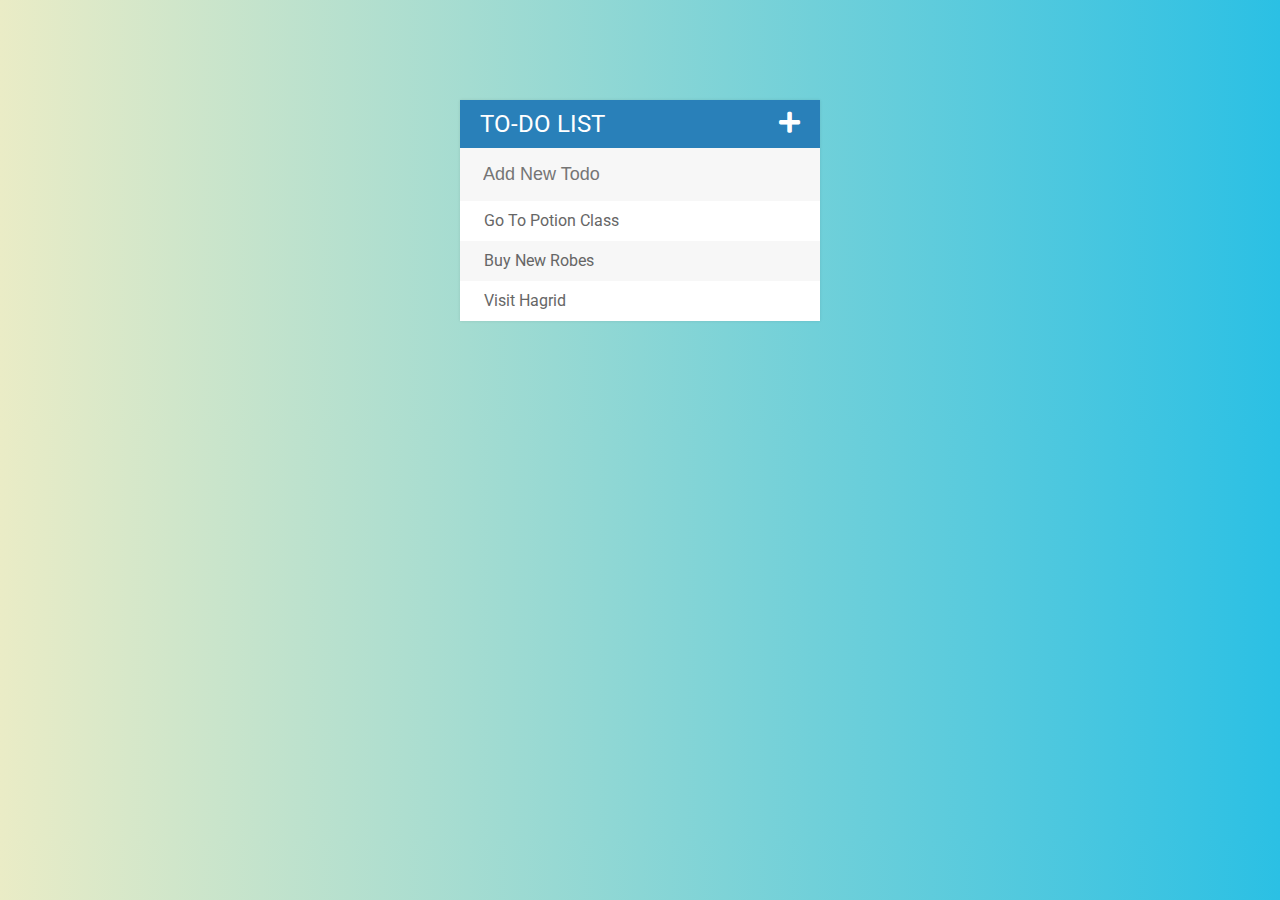
<file: index.html>
<!DOCTYPE html>
<html>
<head>
	<title>Todo List</title>
	<!--The CSS File -->
	<link rel="stylesheet" type="text/css" href="assets/css/todos.css">
	<!-- Google Font: Roboto(regular,medium,bold) -->
	<link href="https://fonts.googleapis.com/css?family=Roboto:400,500,700" rel="stylesheet">
	<!-- Font Awesome CDN  -->
	<link rel="stylesheet" type="text/css" href="https://use.fontawesome.com/releases/v5.2.0/css/all.css">
	<!-- jQuery -->
	<script type="text/javascript" src="assets/js/lib/jquery-3.3.1.min.js"></script>
</head>
<body>

<div id="container">
	<h1>To-Do List <i class="fas fa-plus"></i></h1>
	<input type="text" placeholder="Add New Todo">

	<!-- HardCoded Todos -->
	<ul>
		<li><span><i class="fa fa-trash-alt"></i></span> Go To Potion Class</li>
		<li><span><i class="fa fa-trash-alt"></i></span> Buy New Robes</li>
		<li><span><i class="fa fa-trash-alt"></i></span> Visit Hagrid</li>
	</ul>
</div>


<!-- The JavaScript File -->
<script type="text/javascript" src="assets/js/todos.js"></script>
</body>
</html>
</file>
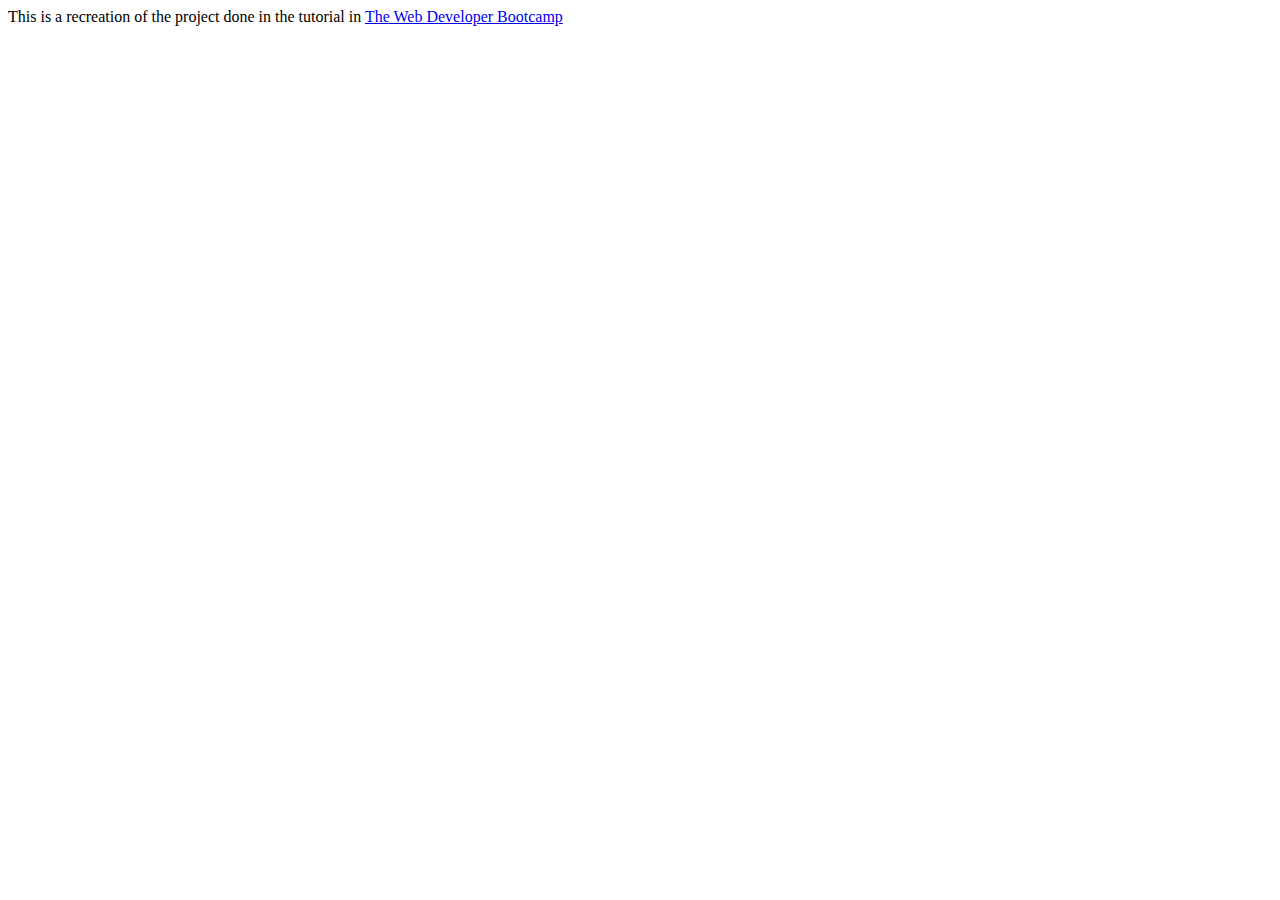
<file: README.html>
<!DOCTYPE html>
<html>
<head>
	<title></title>
</head>
<body>
This is a recreation of the project done in the tutorial in <a href="https://www.udemy.com/the-web-developer-bootcamp/">The Web Developer Bootcamp</a>

</body>
</html>
</file>
<file: assets/css/todos.css>
body
{
	font-family: Roboto;
	/*Background: Linear Gradient */
	background: #2BC0E4;  /* fallback for old browsers */
	background: -webkit-linear-gradient(to right, #EAECC6, #2BC0E4);  /* Chrome 10-25, Safari 5.1-6 */
	background: linear-gradient(to right, #EAECC6, #2BC0E4); /* W3C, IE 10+/ Edge, Firefox 16+, Chrome 26+, Opera 12+, Safari 7+ */
}

h1
{
	background: #2980b9;
	color:white;
	margin:0;
	padding: 10px 20px;
	text-transform: uppercase;
	font-size: 24px;
	font-weight: normal;
}

input
{
	font-size: 18px;
	background-color: #f7f7f7;
	width: 100%;
	padding: 13px 13px 13px 20px;
	box-sizing:border-box;
	color: #2980b9;
	border: 3px solid rgba(0,0,0,0);
}

input:focus
{
	background: #fff;
	border: 3px solid #2980b9;
	outline:none;
}

ul
{
	list-style: none;
	margin: 0;
	padding: 0;
}

li
{
	background: #fff;
	height: 40px;
	line-height: 40px;
	color: #666;
}

li:nth-child(2n)
{
	background: #f7f7f7;
}


span
{
	background: #e74c2c;
	height: 40px;
	width: 0;
	text-align: center;
	color: white;
	margin-right: 20px;
	display: inline-block;
	transition: 0.2s linear; /*Didnt' Understand it very well.!!!*/
	opacity: 0;
}

li:hover span
{
	width: 40px;
	opacity: 1.0;
}

#container
{
	width:360px;
	margin:100px auto;/*margin top and bottom = 0 and margin left and right = auto*/
	background: #f7f7f7;
	box-shadow:0 0 3px rgba(0,0,0,0.1);
}

.fa-plus
{
	float: right;
}

.completed
{
	color:gray;
	text-decoration: line-through;
}
</file>
